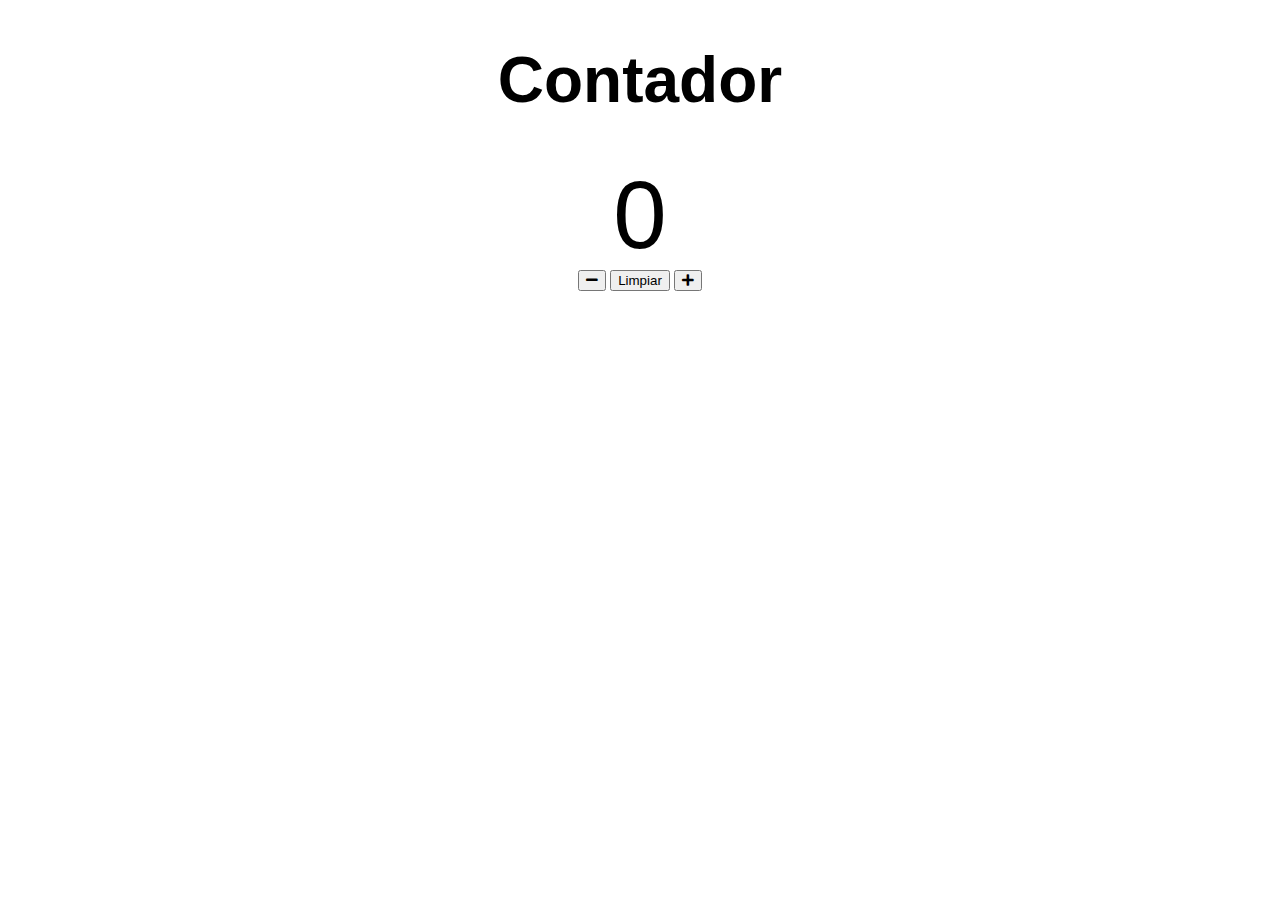
<file: indexcontador.html>
<!DOCTYPE html>
<html lang="en">
  <head>
    <meta charset="UTF-8" />
    <meta http-equiv="X-UA-Compatible" content="IE=edge" />
    <meta name="viewport" content="width=device-width, initial-scale=1.0" />
    <title>Contador</title>
    <link
      href="https://cdn.jsdelivr.net/npm/bootstrap@5.1.1/dist/css/bootstrap.min.css"
      rel="stylesheet"
      integrity="sha384-F3w7mX95PdgyTmZZMECAngseQB83DfGTowi0iMjiWaeVhAn4FJkqJByhZMI3AhiU"
      crossorigin="anonymous"
    />
    <link
      rel="stylesheet"
      href="https://cdnjs.cloudflare.com/ajax/libs/font-awesome/5.15.4/css/all.min.css"
      integrity="sha512-1ycn6IcaQQ40/MKBW2W4Rhis/DbILU74C1vSrLJxCq57o941Ym01SwNsOMqvEBFlcgUa6xLiPY/NS5R+E6ztJQ=="
      crossorigin="anonymous"
      referrerpolicy="no-referrer"
    />

    <link rel="stylesheet" href="css/style2.css" />
  </head>
  <body>
    <main>
      <div>
        <h1>Contador</h1>
        <span class="value">0</span>
        <div>
          <button class="btn btn-danger"><i class="fas fa-minus"></i></button>
          <button class="btn btn-secondary">Limpiar</button>
          <button class="btn btn-success"><i class="fas fa-plus"></i></button>
        </div>
      </div>
    </main>
    <script src="index.js"></script>
  </body>
</html>
</file>
<file: css/style2.css>
body {
    margin: 0;
    padding: 0;
    font-family: Verdana, Arial;
    text-align: center;
  }
  
  h1 {
    font-size: 4rem;
  }
  
  .value {
    font-size: 6rem;
  }
</file>
